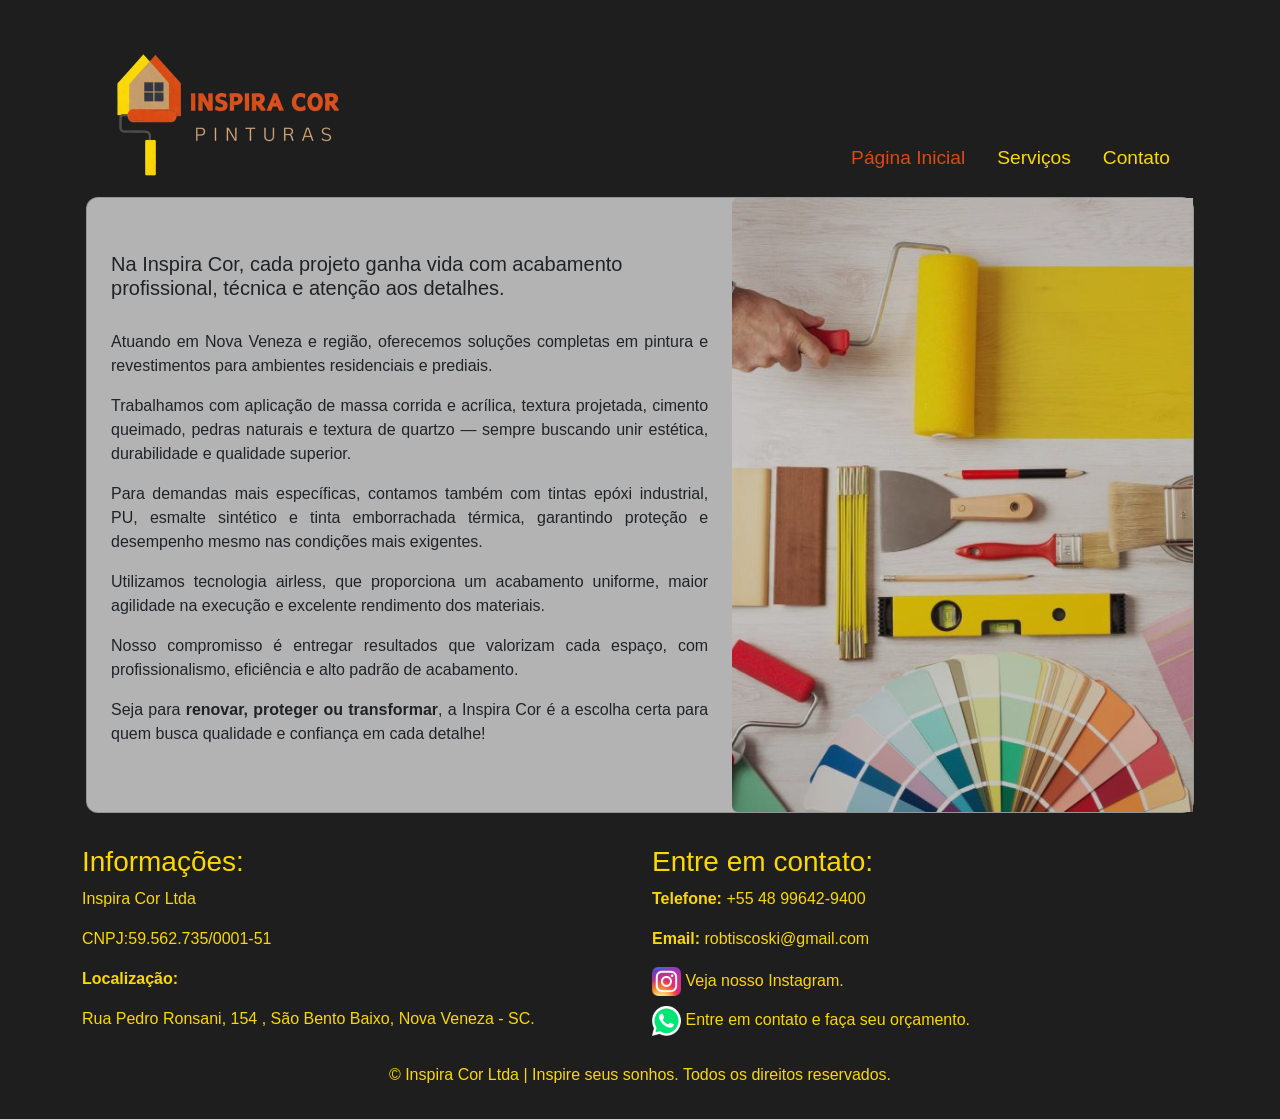
<file: index.html>
<!DOCTYPE html>
<html lang="en">

<head>
    <meta charset="UTF-8">
    <meta name="viewport" content="width=device-width, initial-scale=1">
    <link href="https://cdn.jsdelivr.net/npm/bootstrap@5.0.2/dist/css/bootstrap.min.css" rel="stylesheet"
        integrity="sha384-EVSTQN3/azprG1Anm3QDgpJLIm9Nao0Yz1ztcQTwFspd3yD65VohhpuuCOmLASjC" crossorigin="anonymous">
    <link href="./css/index.css" rel="stylesheet">

    <title>Inspira Cor</title>
    <link rel="icon" type="image/png" href="./resources/inspira-cor-icon.png">

</head>

<body>
    <div class="container mt-5">

        <div id="header" class="container">
            <div class="row align-items-end">

                <div class="col-12 col-md-6 text-center text-md-start mb-3 mb-md-0">
                    <a href="index.html"><img src="./resources/logo-limpa.png" class="img-fluid"></a>
                </div>

                <div class="col-12 col-md-6">
                    <ul class="nav justify-content-center justify-content-md-end">
                        <li class="nav-item">
                            <a class="nav-link active" href="#">Página Inicial</a>
                        </li>
                        <li class="nav-item">
                            <a class="nav-link" href="servicos.html">Serviços</a>
                        </li>
                        <li class="nav-item">
                            <a class="nav-link" href="contato.html">Contato</a>
                        </li>
                    </ul>
                </div>

            </div>
        </div>
        <div id="main" class="row">
            <!-- main body -->
            <div id="main-body" class="container p-3">
                <!-- card 1 -->
                <div class="card mb-3">
                    <div class="row justify-content-md-end g-0">
                        <div class="col-md-7 p-4">
                            <h5 style="font-weight: 400; margin: 30px 0px;">
                                Na Inspira Cor, cada projeto ganha vida com acabamento
                                profissional, técnica e atenção aos detalhes.
                            </h5>
                            <p> Atuando em Nova Veneza e região, oferecemos soluções completas em pintura
                                e revestimentos para ambientes residenciais e prediais.</p>
                            <p>Trabalhamos com aplicação de massa corrida e acrílica, textura projetada, cimento
                                queimado, pedras naturais e textura de quartzo — sempre buscando unir estética,
                                durabilidade e qualidade superior.
                            </p>
                            <p>Para demandas mais específicas, contamos também com tintas epóxi industrial, PU,
                                esmalte sintético e tinta emborrachada térmica, garantindo proteção e desempenho
                                mesmo nas condições mais exigentes.
                            </p>
                            <p> Utilizamos tecnologia airless, que proporciona
                                um acabamento uniforme, maior agilidade na execução e excelente rendimento dos
                                materiais.
                            </p>
                            <p>Nosso compromisso é entregar resultados que valorizam cada espaço, com profissionalismo,
                                eficiência e alto padrão de acabamento.
                            </p>
                            <p>Seja para <b>renovar, proteger ou transformar</b>, a Inspira Cor é a escolha certa para quem
                                busca qualidade e confiança em cada detalhe!</p>
                        </div>
                        <div class="col-md-5 text-end">
                            <img src="resources/pintor.jpg" class="img-fluid rounded-start" alt="imagem de pintor">
                        </div>
                    </div>
                </div>
                <!-- card 1 -->
            </div>
            <!-- main body -->
            <!--Footer-->
            <div class="container">


                <div id="footer" class="row align-items-start">
                    <div class="col">
                        <h3>Informações:</h3>
                        <p>Inspira Cor Ltda</p>
                        <p>CNPJ:59.562.735/0001-51</p>
                        <p><b>Localização:</b></p>
                        <p>Rua Pedro Ronsani, 154 , São Bento Baixo, Nova Veneza - SC.</p>
                    </div>
                    <div class="col">
                        <h3>Entre em contato:</h3>
                        <p><b>Telefone:</b> +55 48 99642-9400 </p>
                        <p><b>Email:</b> robtiscoski@gmail.com </p>
                        <div class="logo_rede_social">
                            <img src="resources/insta_logo.png" alt="instagram">
                            <a href="https://www.instagram.com/inspiracor_pinturas/" target="_blank">
                                Veja nosso Instagram.</a>
                        </div>
                        <div class="logo_rede_social">
                            <img src="resources/wpp_logo.png" alt="whatsapp">
                            <a href="https://wa.me/5548996429400" target="_blank">
                                Entre em contato e faça seu orçamento. </a>
                        </div>
                    </div>
                </div>
                <footer class="p-3 d-flex justify-content-center text-center">
                    <p>© Inspira Cor Ltda | Inspire seus sonhos. Todos os direitos reservados.</p>
                </footer>
            </div>
            <!--Footer-->
        </div>
</body>

</html>
</file>
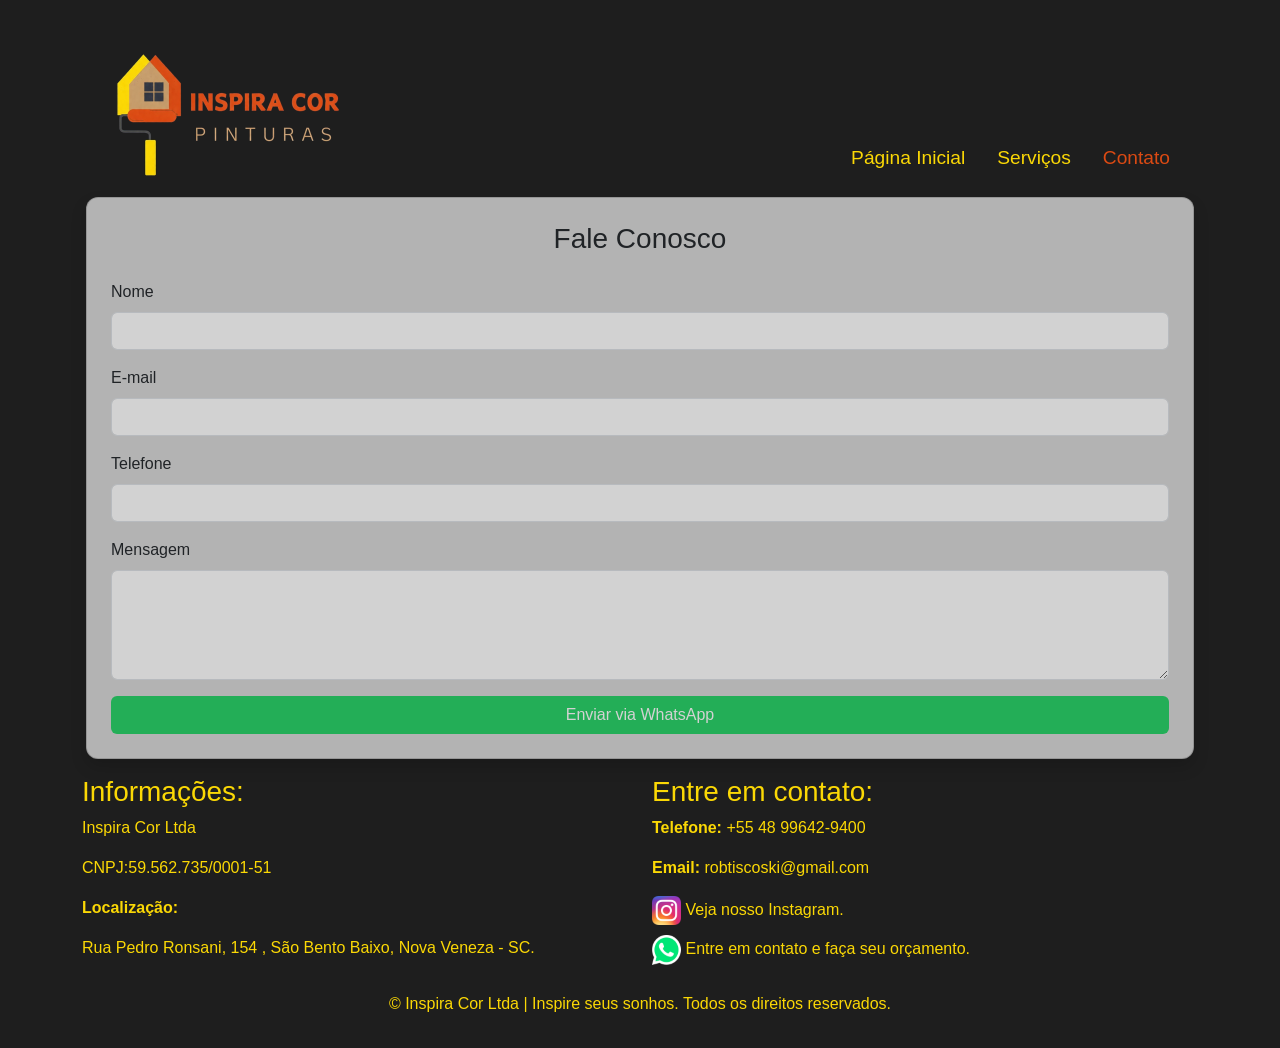
<file: contato.html>
<!DOCTYPE html>
<html lang="pt-BR">

<head>
    <meta charset="UTF-8">
    <title>Contato</title>
    <meta name="viewport" content="width=device-width, initial-scale=1">
    <link href="https://cdn.jsdelivr.net/npm/bootstrap@5.3.3/dist/css/bootstrap.min.css" rel="stylesheet">
    <link href="./css/index.css" rel="stylesheet">

    <title>Inspira Cor</title>
    <link rel="icon" type="image/png" href="./resources/inspira-cor-icon.png">

</head>

<body>
    <div class="container mt-5">

        <div id="header" class="container">
            <div class="row align-items-end">

                <div class="col-12 col-md-6 text-center text-md-start mb-3 mb-md-0">
                    <a href="index.html"><img src="./resources/logo-limpa.png" class="img-fluid"></a>
                </div>

                <div class="col-12 col-md-6">
                    <ul class="nav justify-content-center justify-content-md-end">
                        <li class="nav-item">
                            <a class="nav-link" href="index.html">Página Inicial</a>
                        </li>
                        <li class="nav-item">
                            <a class="nav-link" href="servicos.html">Serviços</a>
                        </li>
                        <li class="nav-item">
                            <a class="nav-link active" href="#">Contato</a>
                        </li>
                    </ul>
                </div>

            </div>
        </div>

        <div class="row justify-content-center">
            <div id="main-body" class="container p-3">


                <div class="card shadow p-4">
                    <h3 class="mb-4 text-center">Fale Conosco</h3>

                    <form id="formContato" method="POST" novalidate>

                        <!-- Nome -->
                        <div class="mb-3">
                            <label class="form-label">Nome</label>
                            <input type="text" class="form-control" name="nome" required>
                            <div class="invalid-feedback">Digite seu nome</div>
                        </div>

                        <!-- Email -->
                        <div class="mb-3">
                            <label class="form-label">E-mail</label>
                            <input type="email" class="form-control" name="email" required>
                            <div class="invalid-feedback">Digite um e-mail válido</div>
                        </div>

                        <!-- Telefone -->
                        <div class="mb-3">
                            <label class="form-label">Telefone</label>
                            <input type="text" class="form-control" name="telefone" required>
                            <div class="invalid-feedback">Digite seu telefone</div>
                        </div>

                        <!-- Mensagem -->
                        <div class="mb-3">
                            <label class="form-label">Mensagem</label>
                            <textarea class="form-control" name="mensagem" rows="4" required></textarea>
                            <div class="invalid-feedback">Digite sua mensagem</div>
                        </div>

                        <!-- Config FormSubmit -->
                        <input type="hidden" name="_subject" value="Novo contato do site">
                        <input type="hidden" name="_captcha" value="false">

                        <!-- Botões -->
                        <div class="d-grid gap-2">
                            <button type="submit" class="btn btn-whatsapp" id="btnWhats">
                                Enviar via WhatsApp
                            </button>
                        </div>

                    </form>
                </div>

            </div>
        </div>
    </div>
    <!--Footer-->
    <div class="container">

        <div id="footer" class="row align-items-start">
            <div class="col">
                <h3>Informações:</h3>
                <p>Inspira Cor Ltda</p>
                <p>CNPJ:59.562.735/0001-51</p>
                <p><b>Localização:</b></p>
                <p>Rua Pedro Ronsani, 154 , São Bento Baixo, Nova Veneza - SC.</p>
            </div>
            <div class="col">
                <h3>Entre em contato:</h3>
                <p><b>Telefone:</b> +55 48 99642-9400 </p>
                <p><b>Email:</b> robtiscoski@gmail.com </p>
                <div class="logo_rede_social">
                    <img src="resources/insta_logo.png" alt="instagram">
                    <a href="https://www.instagram.com/inspiracor_pinturas/" target="_blank">Veja nosso
                        Instagram.</a>
                </div>
                <div class="logo_rede_social">
                    <img src="resources/wpp_logo.png" alt="whatsapp">
                    <a href="https://wa.me/5548996429400" target="_blank"> Entre em contato e faça seu
                        orçamento. </a>
                </div>
            </div>

        </div>
        <footer class="p-3 d-flex justify-content-center text-center">
            <p>© Inspira Cor Ltda | Inspire seus sonhos. Todos os direitos reservados.</p>
        </footer>
    </div>
    <!--Footer-->
    <script>
        (() => {
            const form = document.getElementById('formContato');

            form.addEventListener('submit', function (event) {
                if (!form.checkValidity()) {
                    event.preventDefault();
                    event.stopPropagation();
                }
                form.classList.add('was-validated');
            });
        })();

        document.getElementById("btnWhats").addEventListener("click", function () {
            const form = document.getElementById("formContato");

            if (!form.checkValidity()) {
                form.classList.add('was-validated');
                return;
            }

            const nome = form.nome.value;
            const email = form.email.value;
            const telefone = form.telefone.value;
            const mensagem = form.mensagem.value;

            const texto = `Olá! Meu nome é ${nome}%0AEmail: ${email}%0ATelefone: ${telefone}%0AMensagem: ${mensagem}`;

            window.open(`https://wa.me/5548996429400?text=${texto}`, "_blank");
        });
    </script>

</body>

</html>
</file>
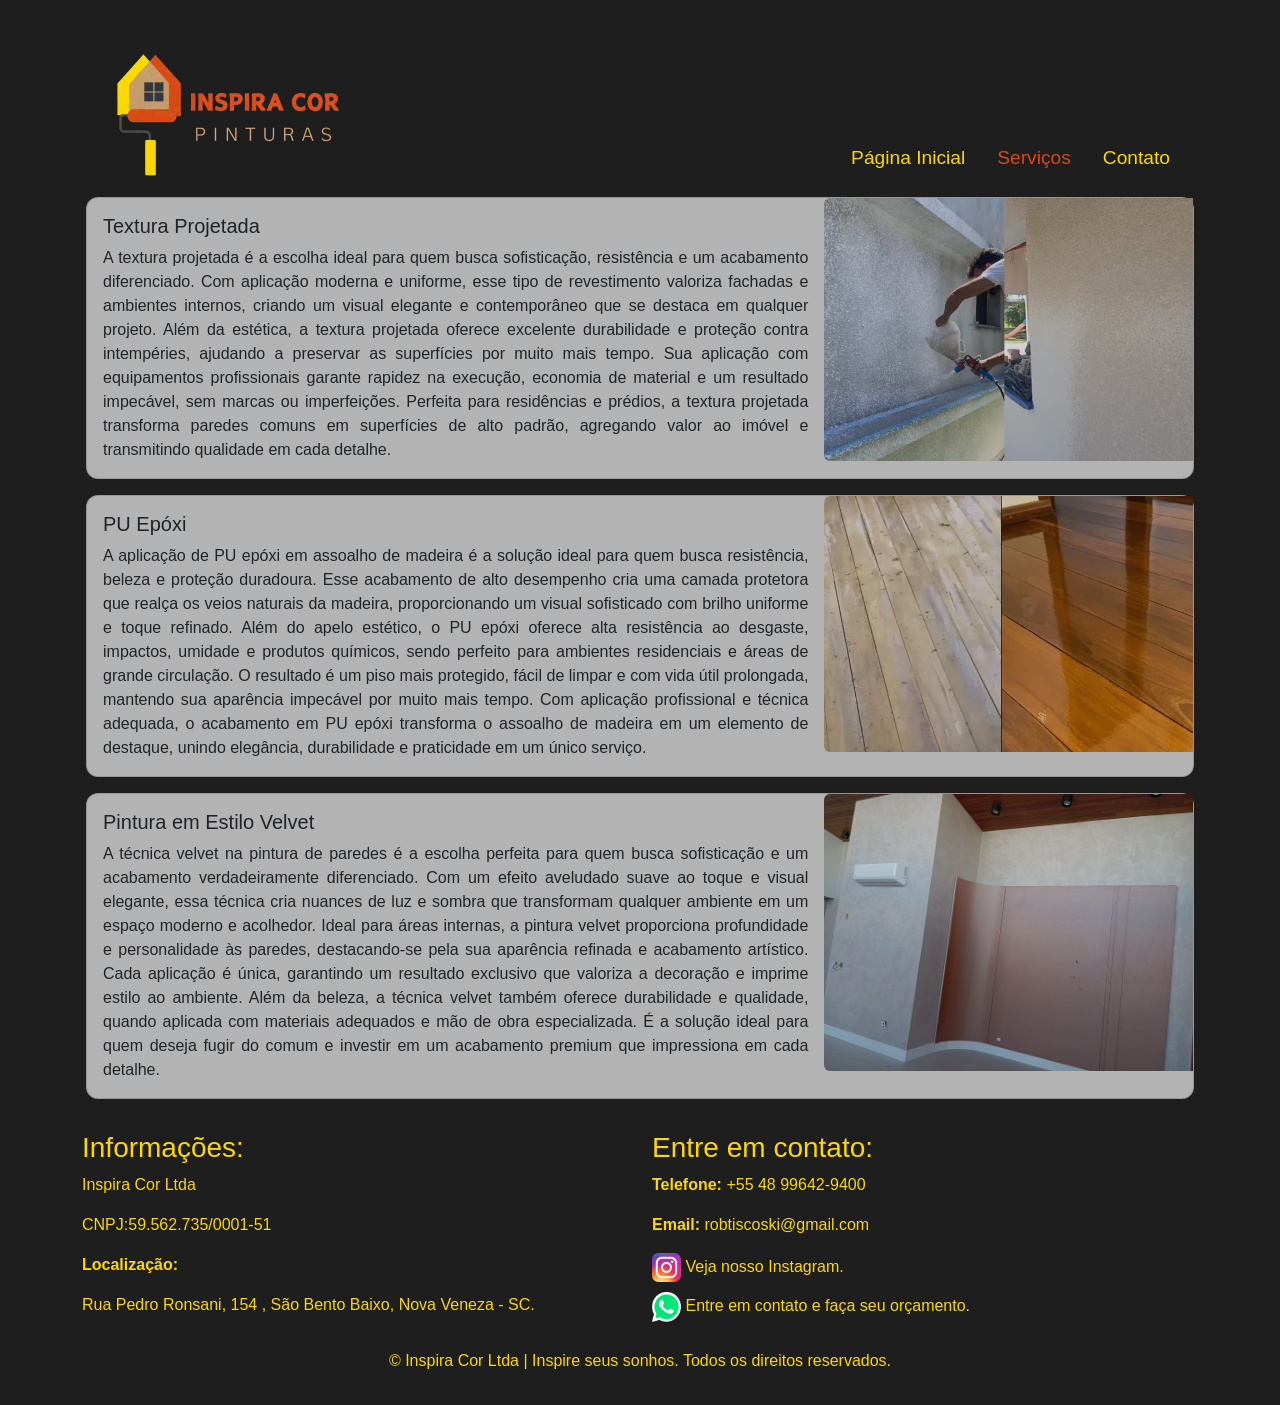
<file: servicos.html>
<!DOCTYPE html>
<html lang="en">

<head>
    <meta charset="UTF-8">
    <meta name="viewport" content="width=device-width, initial-scale=1">
    <link href="https://cdn.jsdelivr.net/npm/bootstrap@5.0.2/dist/css/bootstrap.min.css" rel="stylesheet"
        integrity="sha384-EVSTQN3/azprG1Anm3QDgpJLIm9Nao0Yz1ztcQTwFspd3yD65VohhpuuCOmLASjC" crossorigin="anonymous">
    <link href="./css/index.css" rel="stylesheet">

    <title>Inspira Cor</title>
    <link rel="icon" type="image/png" href="./resources/inspira-cor-icon.png">

</head>

<body>
    <div class="container mt-5">

        <div id="header" class="container">
            <div class="row align-items-end">

                <div class="col-12 col-md-6 text-center text-md-start mb-3 mb-md-0">
                    <a href="index.html"><img src="./resources/logo-limpa.png" class="img-fluid"></a>
                </div>

                <div class="col-12 col-md-6">
                    <ul class="nav justify-content-center justify-content-md-end">
                        <li class="nav-item">
                            <a class="nav-link" href="index.html">Página Inicial</a>
                        </li>
                        <li class="nav-item">
                            <a class="nav-link active" href="#">Serviços</a>
                        </li>
                        <li class="nav-item">
                            <a class="nav-link" href="contato.html">Contato</a>
                        </li>
                    </ul>
                </div>

            </div>

        </div>

        <div id="main" class="row">
            <!-- main body -->
            <div id="main-body" class="container p-3">
                <!-- card 1 -->
                <div class="card mb-3">
                    <div class="row g-0">
                        <div class="col-md-8">
                            <div class="card-body">
                                <h5 class="card-title">Textura Projetada</h5>
                                <p class="card-text">
                                    A textura projetada é a escolha ideal para quem busca sofisticação, resistência e um
                                    acabamento diferenciado. Com aplicação moderna e uniforme, esse tipo de revestimento
                                    valoriza fachadas e ambientes internos, criando um visual elegante e contemporâneo
                                    que se destaca em qualquer projeto.
                                    Além da estética, a textura projetada oferece excelente durabilidade e proteção
                                    contra intempéries, ajudando a preservar as superfícies por muito mais tempo. Sua
                                    aplicação com equipamentos profissionais garante rapidez na execução, economia de
                                    material e um resultado impecável, sem marcas ou imperfeições.
                                    Perfeita para residências e prédios, a textura projetada transforma paredes comuns
                                    em superfícies de alto padrão, agregando valor ao imóvel e transmitindo qualidade em
                                    cada detalhe.
                                </p>
                            </div>
                        </div>
                        <div class="col-md-4">
                            <img src="resources/textura_aplicada_2.png" class="img-fluid rounded-start" alt="...">
                        </div>
                    </div>
                </div>
                <!-- card 1 -->
                <!-- card 2 -->
                <div class="card mb-3">
                    <div class="row g-0">
                        <div class="col-md-8">
                            <div class="card-body">
                                <h5 class="card-title">PU Epóxi</h5>
                                <p class="card-text">
                                    A aplicação de PU epóxi em assoalho de madeira é a solução ideal para quem busca
                                    resistência, beleza e proteção duradoura. Esse acabamento de alto desempenho cria
                                    uma camada protetora que realça os veios naturais da madeira, proporcionando um
                                    visual sofisticado com brilho uniforme e toque refinado.
                                    Além do apelo estético, o PU epóxi oferece alta resistência ao desgaste, impactos,
                                    umidade e produtos químicos, sendo perfeito para ambientes residenciais e áreas de
                                    grande circulação. O resultado é um piso mais protegido, fácil de limpar e com vida
                                    útil prolongada, mantendo sua aparência impecável por muito mais tempo.
                                    Com aplicação profissional e técnica adequada, o acabamento em PU epóxi transforma o
                                    assoalho de madeira em um elemento de destaque, unindo elegância, durabilidade e
                                    praticidade em um único serviço.
                                </p>
                            </div>
                        </div>
                        <div class="col-md-4">
                            <img src="resources/assoalho_epoxi.png" class="img-fluid rounded-start" alt="...">
                        </div>
                    </div>
                </div>
                <!-- card 2 -->
                <!-- card 3 -->
                <div class="card mb-3">
                    <div class="row g-0">
                        <div class="col-md-8">
                            <div class="card-body">
                                <h5 class="card-title">Pintura em Estilo Velvet</h5>
                                <p class="card-text">
                                    A técnica velvet na pintura de paredes é a escolha perfeita para quem busca
                                    sofisticação e um acabamento verdadeiramente diferenciado. Com um efeito aveludado
                                    suave ao toque e visual elegante, essa técnica cria nuances de luz e sombra que
                                    transformam qualquer ambiente em um espaço moderno e acolhedor.
                                    Ideal para áreas internas, a pintura velvet proporciona profundidade e personalidade
                                    às paredes, destacando-se pela sua aparência refinada e acabamento artístico. Cada
                                    aplicação é única, garantindo um resultado exclusivo que valoriza a decoração e
                                    imprime estilo ao ambiente.
                                    Além da beleza, a técnica velvet também oferece durabilidade e qualidade, quando
                                    aplicada com materiais adequados e mão de obra especializada. É a solução ideal para
                                    quem deseja fugir do comum e investir em um acabamento premium que impressiona em
                                    cada detalhe.
                                </p>
                            </div>
                        </div>
                        <div class="col-md-4">
                            <img src="resources/aplicacao_velvet_2.jpeg" class="img-fluid rounded-start" alt="...">
                        </div>
                    </div>
                </div>
                <!-- card 3 -->
            </div>
            <!-- main body -->
            <!--Footer-->
            <div class="container">

                <div id="footer" class="row align-items-start">
                    <div class="col">
                        <h3>Informações:</h3>
                        <p>Inspira Cor Ltda</p>
                        <p>CNPJ:59.562.735/0001-51</p>
                        <p><b>Localização:</b></p>
                        <p>Rua Pedro Ronsani, 154 , São Bento Baixo, Nova Veneza - SC.</p>
                    </div>
                    <div class="col">
                        <h3>Entre em contato:</h3>
                        <p><b>Telefone:</b> +55 48 99642-9400 </p>
                        <p><b>Email:</b> robtiscoski@gmail.com </p>
                        <div class="logo_rede_social">
                            <img src="resources/insta_logo.png" alt="instagram">
                            <a href="https://www.instagram.com/inspiracor_pinturas/" target="_blank">Veja nosso
                                Instagram.</a>
                        </div>
                        <div class="logo_rede_social">
                            <img src="resources/wpp_logo.png" alt="whatsapp">
                            <a href="https://wa.me/5548996429400" target="_blank"> Entre em contato e faça seu
                                orçamento. </a>
                        </div>
                    </div>

                </div>
                <footer class="p-3 d-flex justify-content-center text-center">
                    <p>© Inspira Cor Ltda | Inspire seus sonhos. Todos os direitos reservados.</p>
                </footer>
            </div>
            <!--Footer-->
        </div>
</body>

</html>
</file>
<file: css/index.css>
body {
    background: #1E1E1E;
    color: #FBD805;
    font-family: 'Lucida Sans', 'Lucida Sans Regular', 'Lucida Grande', 'Lucida Sans Unicode', Geneva, Verdana, sans-serif;
    font-weight: 400;
}

a {
    text-decoration: none;
    color: inherit;
    cursor: pointer;
}

p {
    text-align: justify;
}

a,
a:visited,
a:active {
    text-decoration: none;
    color: inherit;
    cursor: pointer;
}

a:hover {
    color: #DB4A13 !important;
}

/* identificadores  */
#main-body {
    color: #1E1E1E;
    opacity: 80%;
}

/* classes */
.nav-item a {
    color: #FBD805;
    font-family: Verdana, Geneva, Tahoma, sans-serif;
    font-size: larger;
    font-weight: 500;
}

.nav-link:hover,
.nav-link:focus,
.nav-link.active {
    color: #DB4A13 !important;
}

.logo_rede_social {
    margin: 10px 0px;
}

.card {
    background-blend-mode: lighten;
    background-color: #D9D9D9;
}


.card {
    border-radius: 12px;
}

.btn-whatsapp {
    background-color: #25D366;
    color: #fff;
}

.btn-whatsapp:hover {
    background-color: #1ebe5d;
    color: #fff;
}
</file>
